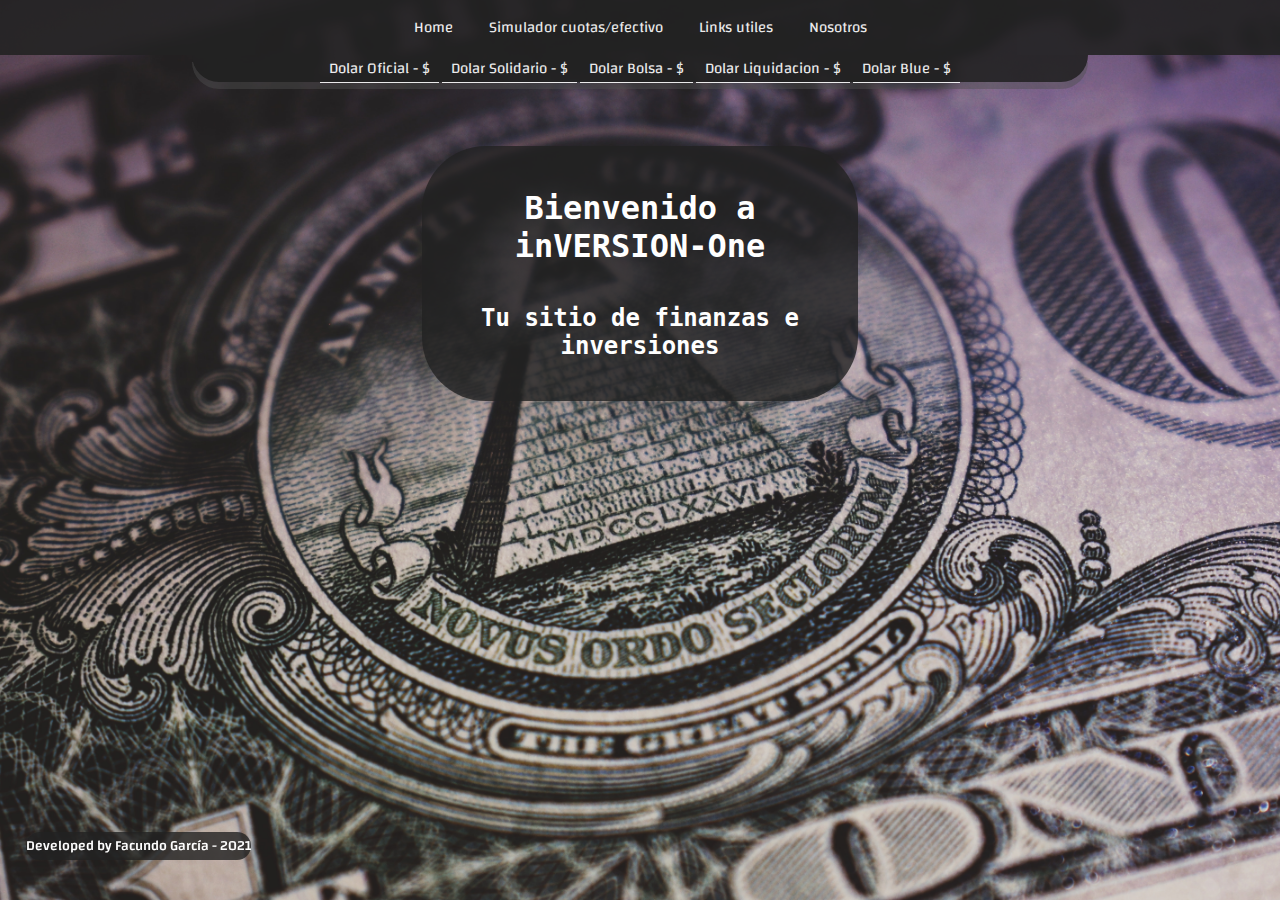
<file: index.html>
<!DOCTYPE html>
<html lang="en">
<head>
  <meta charset="UTF-8">
  <meta http-equiv="X-UA-Compatible" content="IE=edge">
  <meta name="viewport" content="width=device-width, initial-scale=1.0">
  <link rel="stylesheet" type="text/css" href="./CSS/styles.css">
  <title>inVERSION-One - ¡Tus inversiones!</title>
  <link rel="preconnect" href="https://fonts.googleapis.com">
  <link rel="preconnect" href="https://fonts.gstatic.com" crossorigin>
  <link href="https://fonts.googleapis.com/css2?family=Changa:wght@300&display=swap" rel="stylesheet">
  <script src="https://code.jquery.com/jquery-3.6.0.js" integrity="sha256-H+K7U5CnXl1h5ywQfKtSj8PCmoN9aaq30gDh27Xc0jk=" crossorigin="anonymous"></script>
</head>
<body>
  <header>
    <div id="centrar">
      <ul>
        <li><a href="./index.html">Home</a></li>
        <li><a href="./simulador.html">Simulador cuotas/efectivo</a></li>
        <li class="dropdown">
          <a href="./linksUtiles.html" class="dropbtn">Links utiles </a>
          <div class="dropdown-content">
            <a href="http://www.bcra.gov.ar" target="_blank">Banco Central Rep. Argentina.</a>
            <a href="https://www.ambito.com" target="_blank">Ambito Financiero</a>
            <a href="https://www.dolarhoy.com/" target="_blank">Dolar Hoy</a>
            <a href="https://www.bullmarketbrokers.com/" target="_blank">Bull Market Brokers</a>
          </div>
        </li>
        <li><a href="./aboutUs.html">Nosotros</a></li>
      </ul>
      </div>
</header>
  <div id="subBar">
    <label class="espacioDolar" id="dolOficial">Dolar Oficial - $</label>
    <label class="espacioDolar" id="dolSolidario">Dolar Solidario - $</label>
    <label class="espacioDolar" id="dolMEP">Dolar Bolsa - $</label>
    <label class="espacioDolar" id="dolCCL">Dolar Liquidacion - $</label>
    <label class="espacioDolar" id="dolBlue">Dolar Blue - $</label>
  </div>
  </header>
  <div class="recuadroHome">
    <h1>Bienvenido a inVERSION-One</h1>
    <h2>Tu sitio de finanzas e inversiones</h2>
  </div>
    <footer id="footer"><p class="recuadroFooter">Developed by Facundo García - 2021</p></footer>
    <script src="js/API/APIcotizacionesDolar.js"></script>
    <script type="module" src="./js/main.js"></script>
</body>
</html>
</file>
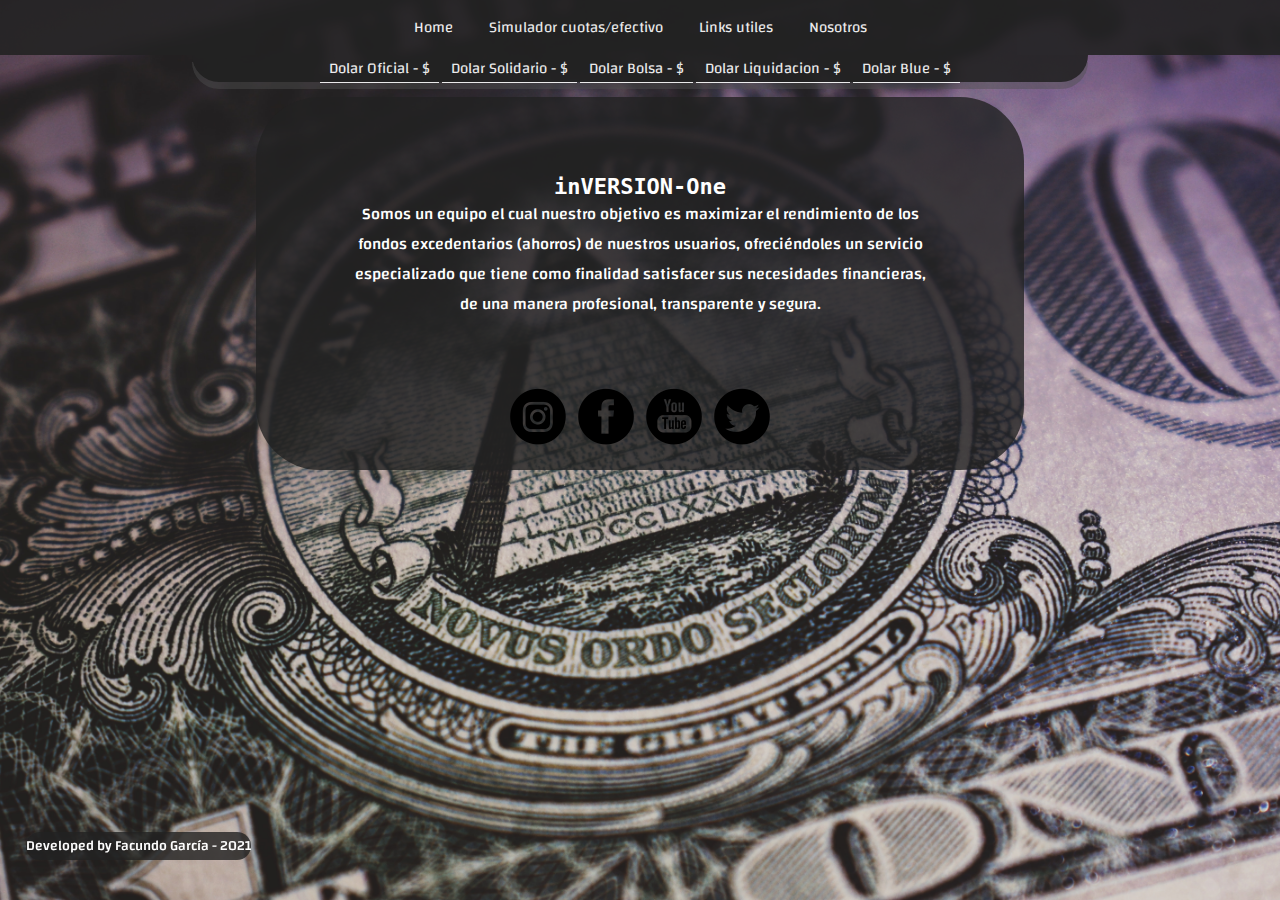
<file: aboutUs.html>
<!DOCTYPE html>
<html lang="en">
<head>
  <meta charset="UTF-8">
  <meta http-equiv="X-UA-Compatible" content="IE=edge">
  <meta name="viewport" content="width=device-width, initial-scale=1.0">
  <link rel="stylesheet" type="text/css" href="./CSS/styles.css">
  <title>inVERSION-One - ¡Tus inversiones!</title>
  <link rel="preconnect" href="https://fonts.googleapis.com">
  <link rel="preconnect" href="https://fonts.gstatic.com" crossorigin>
  <link href="https://fonts.googleapis.com/css2?family=Changa:wght@300&display=swap" rel="stylesheet">
  <script src="https://code.jquery.com/jquery-3.6.0.js" integrity="sha256-H+K7U5CnXl1h5ywQfKtSj8PCmoN9aaq30gDh27Xc0jk=" crossorigin="anonymous"></script>
</head>
<body>
  <header>
    <div id="centrar">
      <ul>
        <li><a href="./index.html">Home</a></li>
        <li><a href="./simulador.html">Simulador cuotas/efectivo</a></li>
        <li class="dropdown">
          <a href="./linksUtiles.html" class="dropbtn">Links utiles </a>
          <div class="dropdown-content">
            <a href="http://www.bcra.gov.ar" target="_blank">Banco Central Rep. Argentina.</a>
            <a href="https://www.ambito.com" target="_blank">Ambito Financiero</a>
            <a href="https://www.dolarhoy.com/" target="_blank">Dolar Hoy</a>
            <a href="https://www.bullmarketbrokers.com/" target="_blank">Bull Market Brokers</a>
          </div>
        </li>
        <li><a href="./aboutUs.html">Nosotros</a></li>
      </ul>
      </div>
</header>
<div id="subBar">
  <label class="espacioDolar" id="dolOficial">Dolar Oficial - $</label>
  <label class="espacioDolar" id="dolSolidario">Dolar Solidario - $</label>
  <label class="espacioDolar" id="dolMEP">Dolar Bolsa - $</label>
  <label class="espacioDolar" id="dolCCL">Dolar Liquidacion - $</label>
  <label class="espacioDolar" id="dolBlue">Dolar Blue - $</label>
</div>
  </header>
  <div class="recuadroAboutUs">
  <div id="infoAboutUs">
        <h1 class="dataAboutUs1">inVERSION-One</h1>
        <p class="dataAboutUs2">Somos un equipo el cual nuestro objetivo es maximizar el rendimiento de los fondos excedentarios (ahorros) de nuestros usuarios, ofreciéndoles un servicio especializado que tiene como finalidad satisfacer sus necesidades financieras, de una manera profesional, transparente y segura.</p>
        <div id="social">
        <a href="https://www.instagram.com/" target="_blank"><img src="images/LogoInstagram.png"></a>
        <a href="https://www.facebook.com/" target="_blank"><img src="images/LogoFacebook.png"></a>
        <a href="https://www.youtube.com/" target="_blank"><img src="images/LogoYoutube.png"></a>
        <a href="https://www.twitter.com/" target="_blank"><img src="images/LogoTwitter.png"></a>
        </div>
  </div>
  </div>
  <footer id="footer"><p class="recuadroFooter">
    Developed by Facundo García - 2021</p></footer>
  <script src="js/API/APIcotizacionesDolar.js"></script>
  <script type="module" src="./js/main.js"></script>
</body>
</file>
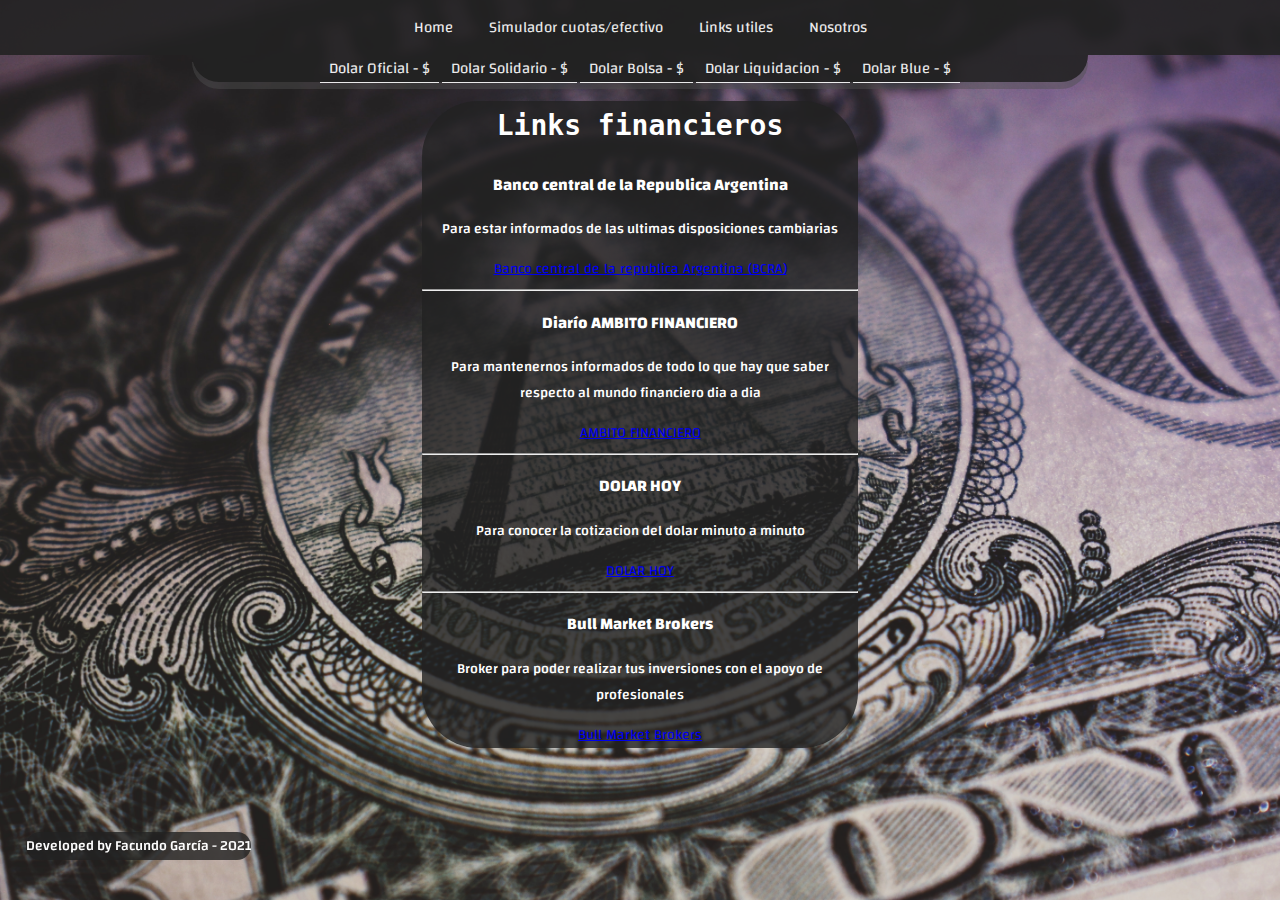
<file: linksUtiles.html>
<!DOCTYPE html>
<html lang="en">
<head>
  <meta charset="UTF-8">
  <meta http-equiv="X-UA-Compatible" content="IE=edge">
  <meta name="viewport" content="width=device-width, initial-scale=1.0">
  <link rel="stylesheet" type="text/css" href="./CSS/styles.css">
  <title>inVERSION-One - ¡Tus inversiones!</title>
  <link rel="preconnect" href="https://fonts.googleapis.com">
  <link rel="preconnect" href="https://fonts.gstatic.com" crossorigin>
  <link href="https://fonts.googleapis.com/css2?family=Changa:wght@300&display=swap" rel="stylesheet">
  <script src="https://code.jquery.com/jquery-3.6.0.js" integrity="sha256-H+K7U5CnXl1h5ywQfKtSj8PCmoN9aaq30gDh27Xc0jk=" crossorigin="anonymous"></script>
</head>
<body>
  <header>
      <div id="centrar">
        <ul>
          <li><a href="./index.html">Home</a></li>
          <li><a href="./simulador.html">Simulador cuotas/efectivo</a></li>
          <li class="dropdown">
            <a href="#" class="dropbtn">Links utiles </a>
            <div class="dropdown-content">
              <a href="http://www.bcra.gov.ar" target="_blank">Banco Central Rep. Argentina.</a>
              <a href="https://www.ambito.com" target="_blank">Ambito Financiero</a>
              <a href="https://www.dolarhoy.com/" target="_blank">Dolar Hoy</a>
              <a href="https://www.bullmarketbrokers.com/" target="_blank">Bull Market Brokers</a>
            </div>
          </li>
          <li><a href="./aboutUs.html">Nosotros</a></li>
        </ul>
        </div>
  </header>
  <div id="subBar">
    <label class="espacioDolar" id="dolOficial">Dolar Oficial - $</label>
    <label class="espacioDolar" id="dolSolidario">Dolar Solidario - $</label>
    <label class="espacioDolar" id="dolMEP">Dolar Bolsa - $</label>
    <label class="espacioDolar" id="dolCCL">Dolar Liquidacion - $</label>
    <label class="espacioDolar" id="dolBlue">Dolar Blue - $</label>
  </div>
  </header>
    <div class='recuadroLinks'>
      <h1 id="tituloPag">Links financieros</h1>
    <div id="listaLinks">
        <h3>Banco central de la Republica Argentina</h2>
        <p>Para estar informados de las ultimas disposiciones cambiarias</p>
        <a href="http://www.bcra.gov.ar" target="_blank">Banco central de la republica Argentina (BCRA)</a>
        <hr>
        <h3>Diarío AMBITO FINANCIERO</h2>
        <p>Para mantenernos informados de todo lo que hay que saber respecto al mundo financiero dia a dia</p>
        <a href="https://www.ambito.com" target="_blank">AMBITO FINANCIERO</a>
        <hr>
        <h3>DOLAR HOY</h2>
        <p>Para conocer la cotizacion del dolar minuto a minuto</p>
        <a href="https://www.dolarhoy.com/" target="_blank">DOLAR HOY</a>
        <hr>
        <h3>Bull Market Brokers</h2>
        <p>Broker para poder realizar tus inversiones con el apoyo de profesionales</p>
        <a href="https://www.bullmarketbrokers.com/" target="_blank">Bull Market Brokers</a>
    </div>
    </div>
    <footer id="footer"><p class="recuadroFooter">Developed by Facundo García - 2021</p></footer>
    <script src="js/API/APIcotizacionesDolar.js"></script>
    <script type="module" src="./js/main.js"></script>
</body>
</file>
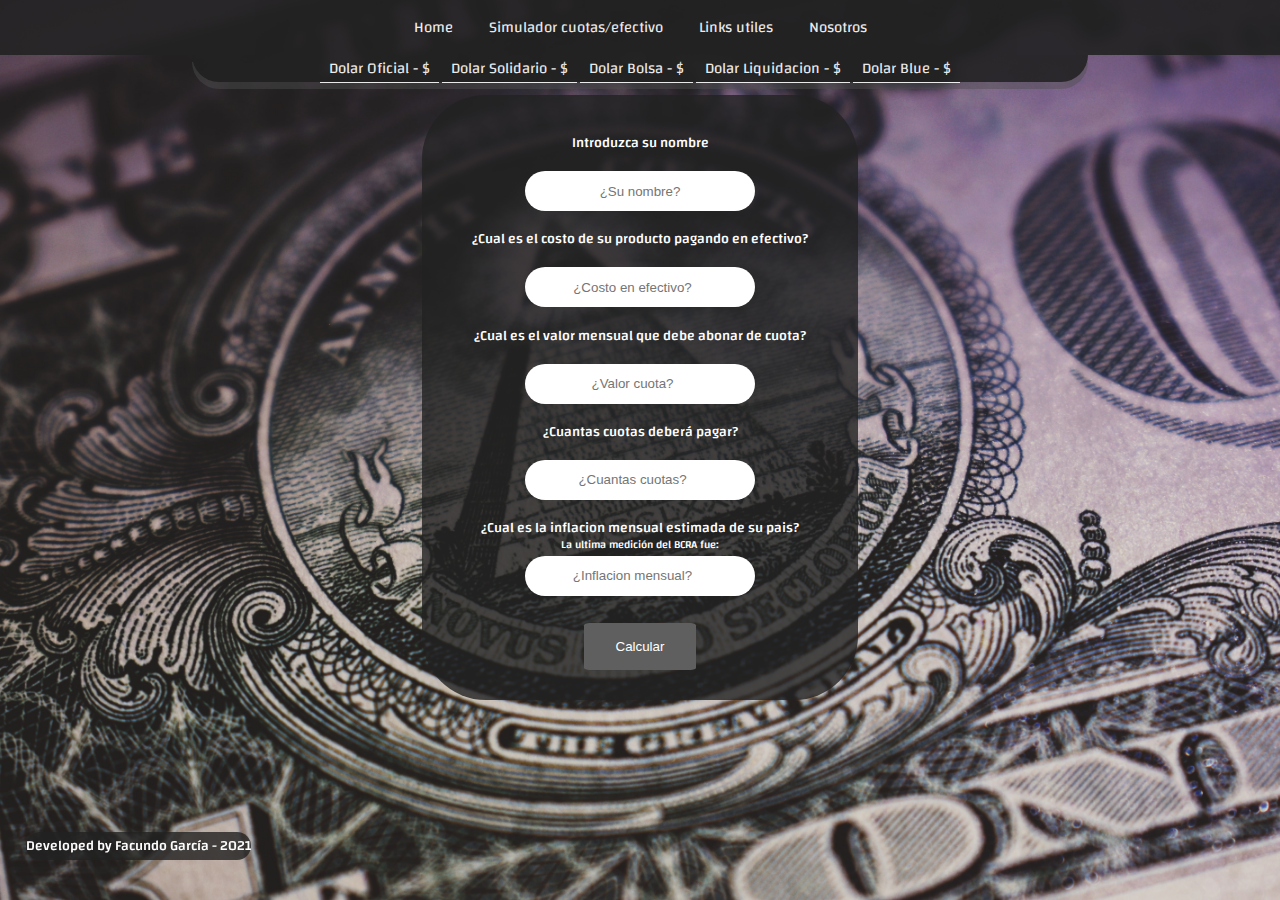
<file: simulador.html>
<!DOCTYPE html>
<html lang="en">
<head>
  <meta charset="UTF-8">
  <meta http-equiv="X-UA-Compatible" content="IE=edge">
  <meta name="viewport" content="width=device-width, initial-scale=1.0">
  <link rel="stylesheet" type="text/css" href="./CSS/styles.css">
  <title>inVERSION-One - ¡Tus inversiones!</title>
  <link rel="preconnect" href="https://fonts.googleapis.com">
  <link rel="preconnect" href="https://fonts.gstatic.com" crossorigin>
  <link href="https://fonts.googleapis.com/css2?family=Changa:wght@300&display=swap" rel="stylesheet">
  <script src="https://code.jquery.com/jquery-3.6.0.js" integrity="sha256-H+K7U5CnXl1h5ywQfKtSj8PCmoN9aaq30gDh27Xc0jk=" crossorigin="anonymous"></script>
</head>
<body>
  <header>
    <div id="centrar">
      <ul>
        <li><a href="./index.html">Home</a></li>
        <li><a href="./simulador.html">Simulador cuotas/efectivo</a></li>
        <li class="dropdown">
          <a href="./linksUtiles.html" class="dropbtn">Links utiles </a>
          <div class="dropdown-content">
            <a href="http://www.bcra.gov.ar" target="_blank">Banco Central Rep. Argentina.</a>
            <a href="https://www.ambito.com" target="_blank">Ambito Financiero</a>
            <a href="https://www.dolarhoy.com/" target="_blank">Dolar Hoy</a>
            <a href="https://www.bullmarketbrokers.com/" target="_blank">Bull Market Brokers</a>
          </div>
        </li>
        <li><a href="./aboutUs.html">Nosotros</a></li>
      </ul>
      </div>
</header>
<div id="subBar">
  <label class="espacioDolar" id="dolOficial">Dolar Oficial - $</label>
  <label class="espacioDolar" id="dolSolidario">Dolar Solidario - $</label>
  <label class="espacioDolar" id="dolMEP">Dolar Bolsa - $</label>
  <label class="espacioDolar" id="dolCCL">Dolar Liquidacion - $</label>
  <label class="espacioDolar" id="dolBlue">Dolar Blue - $</label>
</div>
  </header>
  <div class="recuadroSite">
    <div id='pantallaPrincipal'>
    <div id="cuadroSimul">
    <form name="simulacion" id="simulacion">
        <p>Introduzca su nombre</p>
        <input title="¡Recuerda ingresar tu nombre!" class="textoNegro" type="text" placeholder="¿Su nombre?" id="name" required><br>
        <p>¿Cual es el costo de su producto pagando en efectivo?</p>
        <input title="¡Recuerda que si hay un descuento en efectivo &#10;deberias ingresar el precio con descuento para&#10;saber que opción es mas conveniente!" type="number" placeholder="¿Costo en efectivo?" id="valorEft" required><br>
        <p>¿Cual es el valor mensual que debe abonar de cuota?</p>
        <input title="¡Aquí deberas ingresar el valor que abonarás cada mes!" type="number" placeholder="¿Valor cuota?" id="valorCuota" required><br>
        <p>¿Cuantas cuotas deberá pagar?</p>
        <input title="¡Aquí deberas ingresar la cantidad de cuotas a abonar!" type="number" placeholder="¿Cuantas cuotas?" id="cantCuotas" required><br>
        <p>¿Cual es la inflacion mensual estimada de su pais?</p>
        <p class="cuadroInf1">La ultima medición del BCRA fue:</p>
        <p class="cuadroInf2" id="ultInflacion"></p>
        <input title="¡Aquí deberas ingresar el valor de la inflación mensual que tenga tu pais!&#10;(Para Argentina recomendamos el valor del ultimo mes otorgado por el BCRA)" type="number" placeholder="¿Inflacion mensual?" id="inflacionMensual" required><br>
    </form>
    </div>
    <div id="habilitarBoton">
    <input type="button" value="Calcular" id="bttnCalcular" disabled>
  </div>
  </div>
    <div id="pantallaSecundaria" hidden>
    <div id=result></div>
    <input type="button" value="Mostrar cuotas" id="bttnMostrarCuotas">
    <div id="payList" hidden></div><br>
    <input type="button" value="Volver al simulador" id="bttnVolver">
    </div>
    </div>
    <footer id="footer"><p class="recuadroFooter">Developed by Facundo García - 2021</p></footer>
    <script src="js/API/APIBancoCentralRepArg.js"></script>
    <script src="js/API/APIcotizacionesDolar.js"></script>
    <script type="module" src="./js/main.js"></script>
</body>
</html>
</file>
<file: CSS/styles.css>
body {
    background-image: url("../images/fondo.jpg");
    text-align: center;
    background-color: grey;
    color: white;
    margin: 0;
    padding: 0;
    font-family: 'Changa', sans-serif;
    min-height: 100vh;
    background-position: center; 
    background-size: cover;
    
}

ul {
    list-style-type: none;
    margin: 0;
    padding: 0;
    overflow: hidden;
    background-color: #222222;
    /* box-shadow: 0px 7px rgba(100, 100, 100, 0.5); */
    opacity: 0.9;
    font-size: 15px;
  }
  
  li {
    display: inline-block;
  }
  
  li a, .dropbtn {
    display: inline-block;
    color: white;
    text-align: center;
    padding: 14px 16px;
    text-decoration: none;
  }
  
  li a:hover, .dropdown:hover .dropbtn {
    background-color: rgba(100, 100, 100, 0.5);
    border-radius: 5em;
  }
  
  li.dropdown {
    display: inline-block;
    
  }
  
  .dropdown-content {
    display: none;
    position: absolute;
    background-color: #222222;
    min-width: 160px;
    box-shadow: 0px 8px 16px 0px rgba(0,0,0,0.2);
    z-index: 1;
  }
  
  .dropdown-content a {
    color: white;
    padding: 12px 16px;
    text-decoration: none;
    display: block;
    text-align: center;
  }
  
  .dropdown-content a:hover {background-color: rgba(100, 100, 100, 0.5);}
  
  .dropdown:hover .dropdown-content {
    display: block;
  }

#subBar {
    background-color: #222222;
    font-size: 12px;
    margin: 0 15% 0 15%;
    padding: 0%;
    border-bottom-left-radius: 3em;
    border-bottom-right-radius: 3em;
    box-shadow: 0px 7px rgba(80, 80, 80, 0.5);
    opacity: 0.9;
    position: relative;
    z-index: -1;
}

.espacioDolar {
    font-size: 15px;
    padding: 0% 1% 0% 1%;
    border-bottom: 1px solid white;;
}

.recuadroFooter {
    padding: 0.5% 0% 0.5% 0%;
    background-color: rgba(34,34,34, 0.8);
    border-radius: 4em;
}

.recuadroSite {
    padding: 1% 0% 2% 0%;
    background-color: rgba(34,34,34, 0.8);
    margin: 1% 33% 0% 33%;
    border-radius: 4em;
}

.recuadroLinks {
    font-size: 14px;
    padding: 0% 0% 0% 0%;
    background-color: rgba(34,34,34, 0.8);
    margin: 0% 33% 10% 33%;
    border-radius: 4em;
}

.recuadroAboutUs {
    padding: 0% 0% 0% 0%;
    background-color: rgba(34,34,34, 0.8);
    margin: 0% 20% 5% 20%;
    border-radius: 4em;
}

.recuadroHome {
    padding: 1% 0% 1% 0%;
    background-color: rgba(34,34,34, 0.8);
    margin: 5% 33% 0% 33%;
    border-radius: 4em;
}

input:focus{
    outline:none;
} 

a:visited {
    color: white;
  }

#simulacion {
    font-size:10px;
    margin: 0.5%;
    padding: 1.5% 0% 0% 0%;
}


h1 {
    padding: 2%;
    font-family: 'Roboto Mono', monospace;
    color: white;
}

h2 {
    padding: 2%;
    font-family: 'Roboto Mono', monospace;
    color: white;
}

p {
    color: white;
    font-size: 14px;
    font-weight: 500;
}

#name {
    margin: 0.25%;
    text-align: center;
    color: black;
    border-radius: 25px;
    border: 2px;
    padding: 15px;
    width: 200px;
    height: 10px;

}

#valorEft {
    margin: 0.25%;
    padding: 1%;
    text-align: center;
    color: black;
    border-radius: 25px;
    border: 2px;
    padding: 15px;
    width: 200px;
    height: 10px;

}

#valorCuota {
    margin: 0.25%;
    padding: 1%;
    text-align: center;
    color: black;
    border-radius: 25px;
    border: 2px;
    padding: 15px;
    width: 200px;
    height: 10px;
}


#cantCuotas {
    margin: 0.25%;
    padding: 1%;
    text-align: center;
    color: black;
    border-radius: 25px;
    border: 2px;
    padding: 15px;
    width: 200px;
    height: 10px;
}

#inflacionMensual {
    position: relative;
    margin: 0.25%;
    padding: 1%;
    text-align: center;
    color: black;
    border-radius: 25px;
    border: 2px;
    padding: 15px;
    width: 200px;
    height: 10px;
    top: -1.5em;
}

#bttnCalcular {
    background-color: #5f5f5f;
    border: none;
    color: white;
    padding: 16px 32px;
    text-decoration: none;
    margin: 4px 2px;
    border-radius: 5%;
    cursor: pointer;
}

#bttnMostrarCuotas {
    background-color: #5f5f5f;
    border: none;
    color: white;
    padding: 16px 32px;
    text-decoration: none;
    border-radius: 5%;
    cursor: pointer;
}

#bttnVolver {
    background-color: #5f5f5f;
    border: none;
    color: white;
    padding: 16px 32px;
    text-decoration: none;
    margin: 4px 2px;
    border-radius: 5%;
    cursor: pointer;
}



#footer {
    color: white;
    padding: 2%;
    text-align: left;
    position: fixed;
    bottom: 0;
}

#listaLinks {
    color: white;
}

#infoAboutUs {
    margin: 2%;
    padding: 10%
}

#pantallaSecundaria {
    padding: 5% 5% 5% 5%;
}

.dataAboutUs1 {
    font-size: 22px;
    padding: 0;
    margin: 0;
}

.dataAboutUs2 {
    font-size: 16px;
    padding: 0;
    margin: 0;
}

#nombreUsuario {
    font-size: 60px;
    padding: 0;
    margin: 0;
}

.cuadroInf1 {
    position: relative;
    padding: 0;
    margin: 0;
    font-size: 11px;
    top: -20px;
}

.cuadroInf2 {
    position: relative;
    padding: 0;
    margin: 0;
    font-size: 12px;
    top: -15px;
}

#social {
    position: relative;
    top: 4em;
}
</file>
